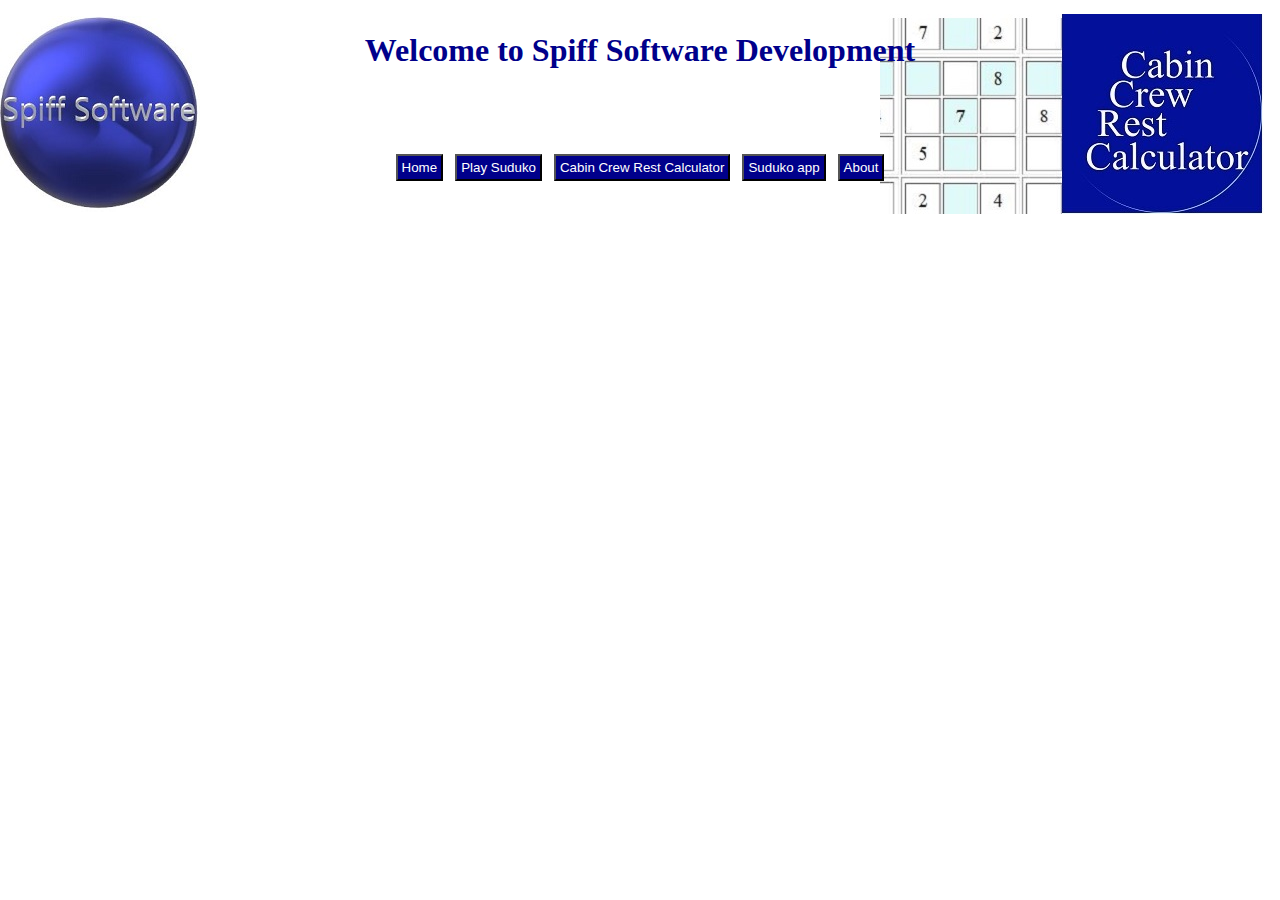
<file: header.html>
<!DOCTYPE html>
<html>
    <head>
        <script>
           
        </script>
        <style>

        body{
            background-image: url(spifflogohvid200.jpg), url(logo\ right.jpg);
            background-position: left, right;
            background-repeat: no-repeat,no-repeat;
            
            
        }
        </style>
        <link rel="stylesheet" href="style.css">
    </head> 
    
<body class="headerBody">
    <table class="headertable">
        <tr>
            <td >
                </td>
                <td>
            <h1>
               Welcome to Spiff Software Development
            </h1> 
        </td>
            <td >
            </td>

    </tr>
</table>
<table class="headertable">
    <tr>
        <td>
            <a href="index.html" target="_parent"><button class="buttonhead" >Home</button></a> 
        </td>

        <td>
            <a href="play.html" target="_parent"><button class="buttonhead" >Play Suduko</button></a> 
        </td>
        <td>
            <a href="ccrest.html" target="_parent"><button class="buttonhead" >Cabin Crew Rest Calculator</button></a> 
        </td>
        <td>
            <button class="buttonhead" href="play.html">Suduko app</button>
        </td>
        <td>
            <button class="buttonhead" href="play.html">About</button>
        </td>

    </tr>
</table>

</body>
</file>
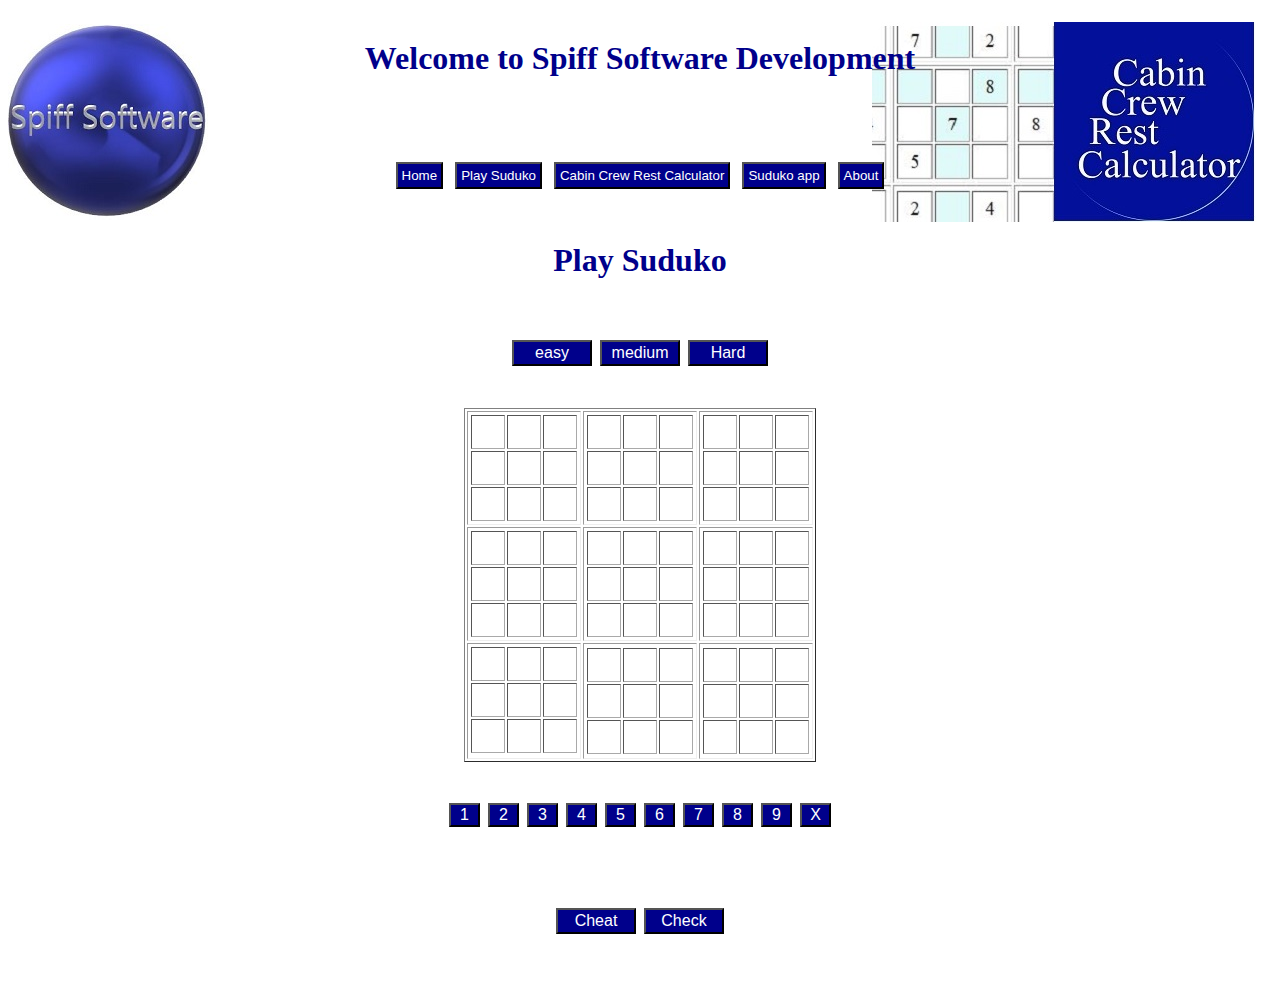
<file: play.html>
<!DOCTYPE html>
<html>
<head>
  <meta charset="UTF-8">
  <meta name="viewport" content="width=device-width" />
  <title>Sudoko</title>
  <div>
  </div>
  <link rel="stylesheet" href="playstyle.css" />
  <link rel="stylesheet" href="style.css" />
</head>
<iframe class="frame" src="header.html" frameborder="2" scrolling="no"> </iframe>
<body>
  <h1>Play Suduko</h1>
    <table class="startgame">
      <tr>
        <td><button id="easy" class="buttonstart" onclick="Easy()">easy</button></td>
        <td><button id="medium" class="buttonstart" onclick="Medium()">medium</button></td>
        <td><button id="hard" class="buttonstart" onclick="Hard()">Hard</button></td>
      </tr>
      <tr>
          <h1>
            <div id="test"></div>
          </h1>
      </tr>
    </table>
<table class="board" border-color='black' border="1px">
<tr border-color='black'>
<td>
<table class="cell" border-color='black' padding='0px' border='1px'> 
  <tr>
   <td  id="l11" onclick="OnClickCell('l11')"></td>
   <td  id="l12" onclick="OnClickCell('l12')"></td>
   <td  id="l13" onclick="OnClickCell('l13')"></td>
  </tr>
   <td  id="l21" onclick="OnClickCell('l21')"></td>
   <td  id="l22" onclick="OnClickCell('l22')"></td>
   <td  id="l23" onclick="OnClickCell('l23')"></td>
  </tr>
   <td  id="l31" onclick="OnClickCell('l31')"></td>
   <td  id="l32" onclick="OnClickCell('l32')"></td>
   <td  id="l33" onclick="OnClickCell('l33')"></td>
  </tr>
</table>
</td>
<td>
<table class="cell" border-color='black' padding='0px' border='1px'> 
  <tr>
   <td id="l14" onclick="OnClickCell('l14')"></td>
   <td id="l15" onclick="OnClickCell('l15')"></td>
   <td id="l16" onclick="OnClickCell('l16')"></td>
  </tr>
   <td id="l24" onclick="OnClickCell('l24')"></td>
   <td id="l25" onclick="OnClickCell('l25')"></td>
   <td id="l26" onclick="OnClickCell('l26')"></td>
  </tr>
   <td id="l34" onclick="OnClickCell('l34')"></td>
   <td id="l35" onclick="OnClickCell('l35')"></td>
   <td id="l36" onclick="OnClickCell('l36')"></td>
  </tr>
</table>
</td>
<td>
<table class="cell" border-color='black' padding='0px' border='1px'> 
  <tr>
   <td id="l17" onclick="OnClickCell('l17')"></td>
   <td id="l18" onclick="OnClickCell('l18')"></td>
   <td id="l19" onclick="OnClickCell('l19')"></td>
  </tr>
   <td id="l27" onclick="OnClickCell('l27')"></td>
   <td id="l28" onclick="OnClickCell('l28')"></td>
   <td id="l29" onclick="OnClickCell('l29')"></td>
  </tr>
   <td id="l37" onclick="OnClickCell('l37')"></td>
   <td id="l38" onclick="OnClickCell('l38')"></td>
   <td id="l39" onclick="OnClickCell('l39')"></td> 
  </tr>
</table>
</td>
</tr>
<td><table class="cell" border-color='black' padding='0px' border='1px'> 
  <tr>
   <td id="l41" onclick="OnClickCell('l41')"></td>
   <td id="l42" onclick="OnClickCell('l42')"></td>
   <td id="l43" onclick="OnClickCell('l43')"></td>
  </tr>
   <td id="l51" onclick="OnClickCell('l51')"></td>
   <td id="l52" onclick="OnClickCell('l52')"></td>
   <td id="l53" onclick="OnClickCell('l53')"></td>
  </tr>
   <td id="l61" onclick="OnClickCell('l61')"></td>
   <td id="l62" onclick="OnClickCell('l62')"></td>
   <td id="l63" onclick="OnClickCell('l63')"></td>
  </tr>
</table></td>
<td><table class="cell" border-color='black' padding='0px' border='1px'> 
  <tr>
   <td id="l44"  onclick="OnClickCell('l44')"></td>
   <td id="l45" onclick="OnClickCell('l45')"></td>
   <td id="l46" onclick="OnClickCell('l46')"></td>
  </tr>
   <td id="l54" onclick="OnClickCell('l54')"></td>
   <td id="l55" onclick="OnClickCell('l55')"></td>
   <td id="l56" onclick="OnClickCell('l56')"></td>
  </tr>
   <td id="l64" onclick="OnClickCell('l64')"></td>
   <td id="l65" onclick="OnClickCell('l65')"></td>
   <td id="l66" onclick="OnClickCell('l66')"></td>
  </tr>
</table></td>
<td><table class="cell" border-color='black' padding='0px' border='1px'> 
  <tr>
   <td id="l47" onclick="OnClickCell('l47')"></td>
   <td id="l48" onclick="OnClickCell('l48')"></td>
   <td id="l49" onclick="OnClickCell('l49')"></td>
  </tr>
   <td id="l57" onclick="OnClickCell('l57')"></td>
   <td id="l58" onclick="OnClickCell('l58')"></td>
   <td id="l59" onclick="OnClickCell('l59')"></td>
  </tr>
   <td id="l67" onclick="OnClickCell('l67')"></td>
   <td id="l68" onclick="OnClickCell('l68')"></td>
   <td id="l69" onclick="OnClickCell('l69')"></td>
  </tr>
</table></td>
</tr>
<td><table class="cell" border-color='black' padding='0px' border='1px'> 
  <tr>
   <td id="l71" onclick="OnClickCell('l71')"></td>
   <td id="l72" onclick="OnClickCell('l72')"></td>
   <td id="l73" onclick="OnClickCell('l73')"></td>
  </tr>
   <td id="l81" onclick="OnClickCell('l81')"></td>
   <td id="l82" onclick="OnClickCell('l82')"></td>
   <td id="l83" onclick="OnClickCell('l83')"></td>
  </tr>
   <td id="l91" onclick="OnClickCell('l91')"></td>
   <td id="l92" onclick="OnClickCell('l92')"></td>
   <td id="l93" onclick="OnClickCell('l93')"></td>
  </tr>
<tr>
</table></td>
<td><table class="cell" border-color='black' padding='0px' border='1px'> 
  <tr>
   <td id="l74" onclick="OnClickCell('l74')"></td>
   <td id="l75" onclick="OnClickCell('l75')"></td>
   <td id="l76" onclick="OnClickCell('l76')"></td>
  </tr>
   <td id="l84" onclick="OnClickCell('l84')"></td>
   <td id="l85" onclick="OnClickCell('l85')"></td>
   <td id="l86" onclick="OnClickCell('l86')"></td>
  </tr>
   <td id="l94" onclick="OnClickCell('l94')"></td>
   <td id="l95" onclick="OnClickCell('l95')"></td>
   <td id="l96" onclick="OnClickCell('l96')"></td>
  </tr>
</table></td>
<td><table class="cell" border-color='black' padding='0px' border='1px'> 
  <tr>
   <td id="l77" onclick="OnClickCell('l77')"></td>
   <td id="l78" onclick="OnClickCell('l78')"></td>
   <td id="l79" onclick="OnClickCell('l79')"></td>
  </tr>
   <td id="l87" onclick="OnClickCell('l87')"></td>
   <td id="l88" onclick="OnClickCell('l88')"></td>
   <td id="l89" onclick="OnClickCell('l89')"></td>
  </tr>
   <td id="l97" onclick="OnClickCell('l97')"></td>
   <td id="l98" onclick="OnClickCell('l98')"></td>
   <td id="l99" onclick="OnClickCell('l99')"></td>
  </tr>
</table></td>
</tr>
</table>
<table class="buttons">
  <tr>
    <td>
    <button class="buttonNum" onclick=InsertNumber(1)>1</button>
    <button class="buttonNum" onclick=InsertNumber(2)>2</button>
    <button class="buttonNum" onclick=InsertNumber(3)>3</button>
    <button class="buttonNum" onclick=InsertNumber(4)>4</button>
    <button class="buttonNum" onclick=InsertNumber(5)>5</button>
    <button class="buttonNum" onclick=InsertNumber(6)>6</button>
    <button class="buttonNum" onclick=InsertNumber(7)>7</button>
    <button class="buttonNum" onclick=InsertNumber(8)>8</button>
    <button class="buttonNum" onclick=InsertNumber(9)>9</button>
    <button class="buttonNum" onclick="InsertNumber('')">X</button>
    </td></tr></table>
    <table class="buttons">
  <tr>
    <td>
    <button class="buttoncheck" type="submit" onclick=Cheat()>Cheat</button>
    <button class="buttoncheck" type="submit" onclick=Check()>Check</button>
    <!-- <button id="easy" class="button" onclick="Easy()">easy</button>
    <button id="medium" class="button" onclick="Medium()">medium</button>
    <button id="hard" class="button" onclick="Hard()">Hard</button> -->
  </td></tr>
</table>
<script src="script.js"></script>
</body>
</html>
</file>
<file: style.css>
.headertable {
    margin-left: auto;
    margin-right: auto;
  }
  h1{
    color: darkblue;
    text-align: center;
    margin-top: 0px;
  }
  .buttonhead{
    padding: 2px 2px;
  color: white;
  padding: 4px 4px;
  text-align: center;
  text-decoration: none;
  display: inline-block;
  font-size: 16x;
  margin: 4px 4px;
  transition-duration: 0.4s;
  cursor: pointer;
  background-color:darkblue;
  }
  .frame{
    width: 100%;
    height: 220px;
    margin-top: 0px;
    margin-bottom: 10px;
    align-content: center;
    border: 0cm;
  }
/* .headerBody{
    background-image: url(logo\ 200.jpg), url(logo\ 100.jpg);
    background-position: left, right;
    background-repeat: no-repeat,no-repeat;
background-position: 50px;
}
 */td{
  height: 100px;
}
</file>
<file: playstyle.css>
#test {
    color: gray;
  }
  .cell{
    border: 2px; 
    border-color: black;
    text-align:center;
  }
  .board{
    margin-left: auto;
    margin-right: auto;
  }
  .cell td{
  width: 30px;
  height: 30px;
  border-color: darkgrey;
  
  }
  
  .cell tr{
  border-color: darkgrey;
  border: 0px;
  
  }
  
  .board tr{
  border-color: darkgrey;
  border: 0px;
  
  }
  
  input{
    width: 50%;
    border:0px;
    text-align:center;
    font-size: 20px;
    font-style:italic;
    color: #bef2ef;
    opacity: 0%;
  }
  .buttonstart {
    padding: 2px 2px;
    text-align: center;
    text-decoration: none;
    display: inline-block;
    font-size: 16px;
    margin: 4px 2px;
    cursor: pointer;
    width: 80px;
    background-color: darkblue;
    color: white;
  }
  .buttoncheck {
    padding: 2px 2px;
    text-align: center;
    text-decoration: none;
    display: inline-block;
    font-size: 16px;
    margin: 4px 2px;
    cursor: pointer;
    width: 80px;
    background-color: darkblue;
    color: white;
  }

  .buttonNum{
   display: inline-block;
   width:31px;
   padding:0px, 3px;
   margin: 4px 2px;
   text-align: center;
   font-size: 16px;
   background-color:darkblue;
   color: white;
  
  
  }
  .buttonInsert{
    font-style: italic;
  }
  .buttons{
    margin-left: auto;
    margin-right: auto;
  }
  .frame{
    width: 100%;
    height: 100px;
    margin-top: 0px;
    margin-bottom: 10px;
    align-content: center;
  }
  .startgame{
    margin-left: auto;
    margin-right: auto;
  }
  #test{
    color:darkblue;
  }
</file>
